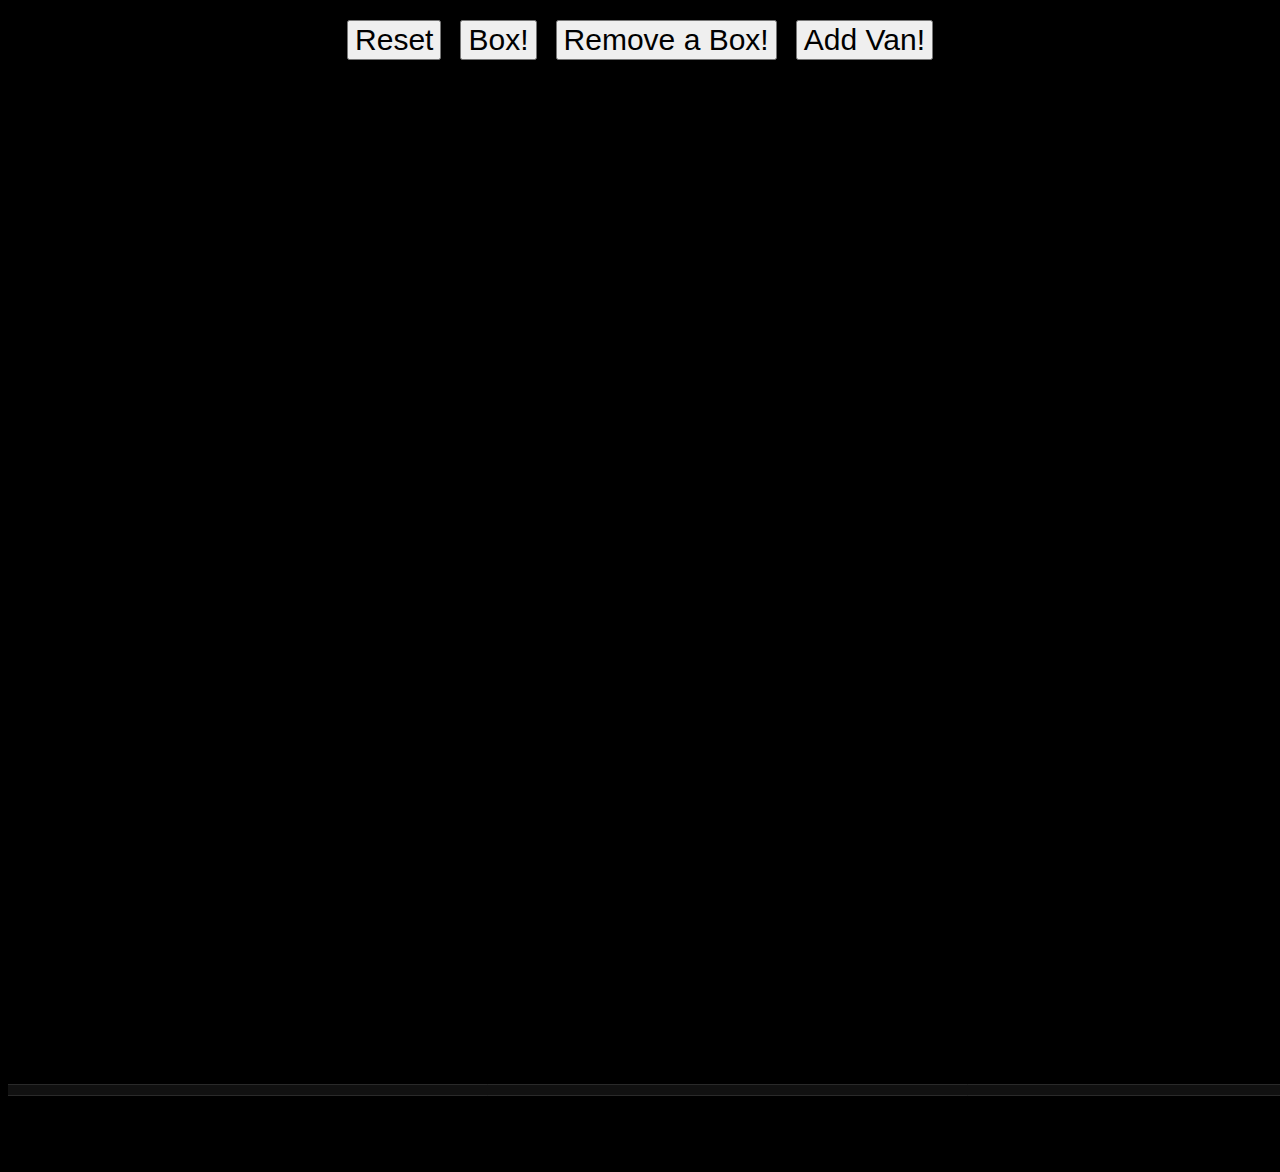
<file: index.html>
<!--
    Jasmine Moran
    April 4th, 2023
    Description: An extension "Delivery!" which a Twitch redeem for the streamer
    SparrowPhantasm. The extension will allow viewers to interact with a
    delivery van that appears on scream when redeemed, throwing boxes into it
    when it drives up. The code below is the HTML for the page when loaded.
-->

<!DOCTYPE HTML>
<html lang="en">
  <head>
    <meta charset="utf-8">
    <title>The Van™</title>

    <!-- CSS -->
    <link href="css/van-redeem.css" rel="stylesheet">
  </head>

  <body>
    <div id="test-buttons">
      <p>
        <!--Status: <span id="status">Disconnected.</span>&nbsp&nbsp-->
        <button class="reset">Reset</button>&nbsp&nbsp
        <button class="box-test">Box!</button>&nbsp&nbsp
        <button class="remove-box">Remove a Box!</button>&nbsp&nbsp
        <button class="van-test">Add Van!</button>
        <!--<button class="remove-testbox">Remove Test Box!</button>
        <button class="drive-in">Drive in!</button>&nbsp&nbsp
        <button class="drive-out">Drive out!</button>&nbsp&nbsp-->
      </p>
    </div>

    <div id="canvas"></div>

    <!-- Javascript -->
    <!--<script src="https://unpkg.com/@streamerbot/client/dist/streamerbot-client.js"></script>-->
    <script src="https://code.jquery.com/jquery-3.6.4.min.js" integrity="sha256-oP6HI9z1XaZNBrJURtCoUT5SUnxFr8s3BzRl+cbzUq8=" crossorigin="anonymous"></script>
    <script src="javascripts/matter.min.js"></script>
    <script src="javascripts/decomp.min.js" type="text/javascript"></script>
    <script src="javascripts/test-buttons.js"></script>
    <script src="javascripts/van-redeem.js"></script>
    <script src="javascripts/van-box.js"></script>
    <script src="javascripts/van-vehicle.js"></script>
  </body>
</html>
</file>
<file: css/van-redeem.css>
/*
*   Jasmine Moran
*   April 4th, 2023
*   Description: This is the stylesheet for the extension "Delivery!"
*/


body {
  background: #000000;//transparent;
  overflow: hidden;
  font-family: ui-sans-serif, system-ui, -apple-system,
  BlinkMacSystemFont, "Segoe UI",
  Roboto, "Helvetica Neue",
  Arial, "Noto Sans",
  sans-serif, "Apple Color Emoji", "Segoe UI Emoji",
  "Segoe UI Symbol", "Noto Color Emoji";
  -webkit-user-select: none; /* Safari */
  -ms-user-select: none; /* IE 10 and IE 11 */
  user-select: none; /* Standard syntax */
}

button{
  font-size:30px;
}

#canvas {
  z-index: 1;
}

#test-buttons {
  color: rgb(228, 228, 231);
  font-size: 20px;
  text-align: center;
  z-index: 2;
  font-size:20px;
}
</file>
